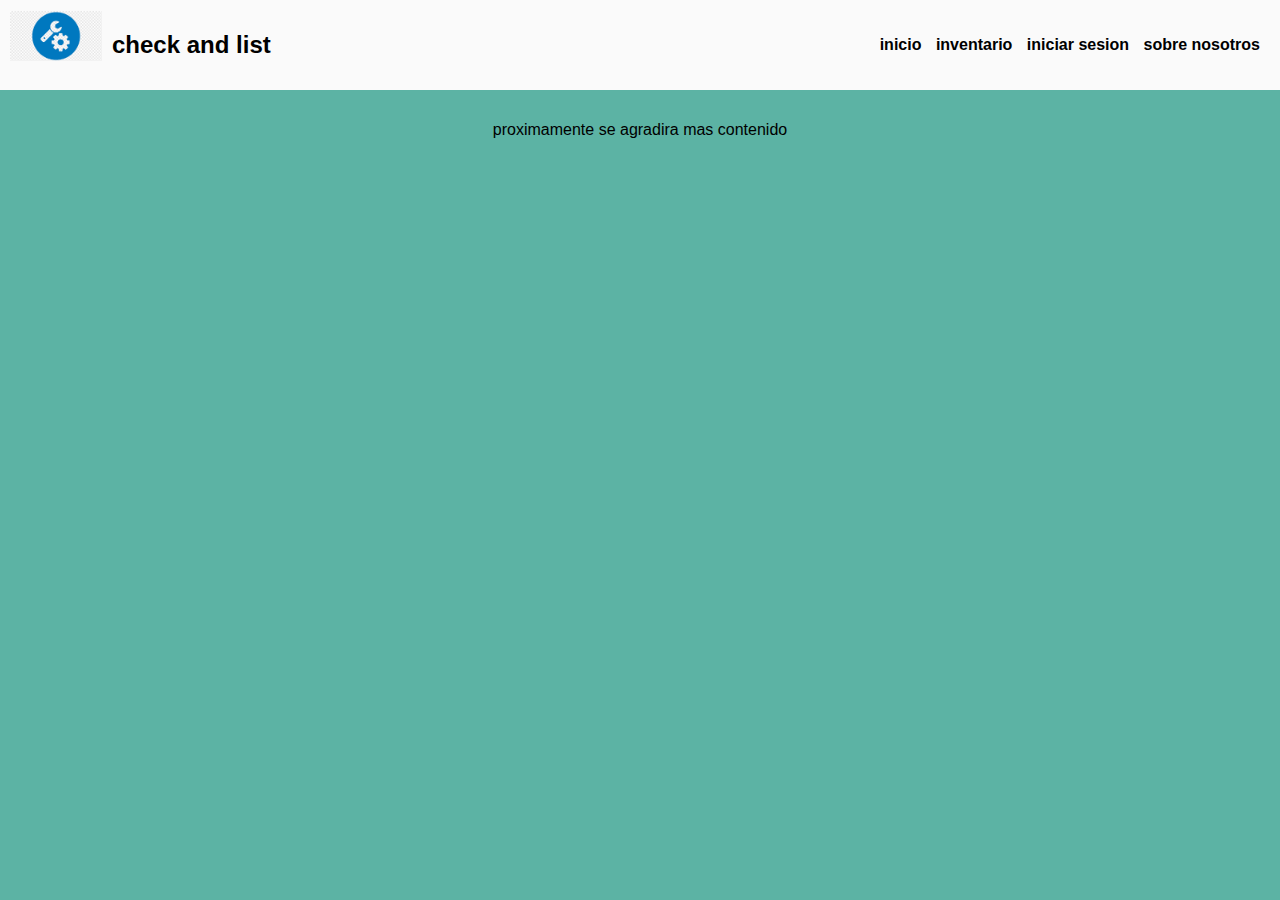
<file: index.html>
<!DOCTYPE html>
<html lang="en">
<head>
    <meta charset="UTF-8">
    <meta name="viewport" content="width=device-width, initial-scale=1.0">
    <title>Pagina web</title>
    <link rel="stylesheet" href="/styles.css">
</head>
<body>
    <header>
        <a href="#" class="logo">
            <img src="/images/software logo.png" alt="">
            <h2>check and list</h2>
        </a>
        <nav>
           <a href="" class="nav-link">inicio</a>
           <a href="/inventario.html" class="nav-link">inventario</a>
           <a href="/login.html" class="nav-link">iniciar sesion</a>
           <a href="/inicio.html" class="nav-link">sobre nosotros</a>
        </nav>
    </header>
    
 <p>proximamente se agradira mas contenido</p>
</body>
</html>
</file>
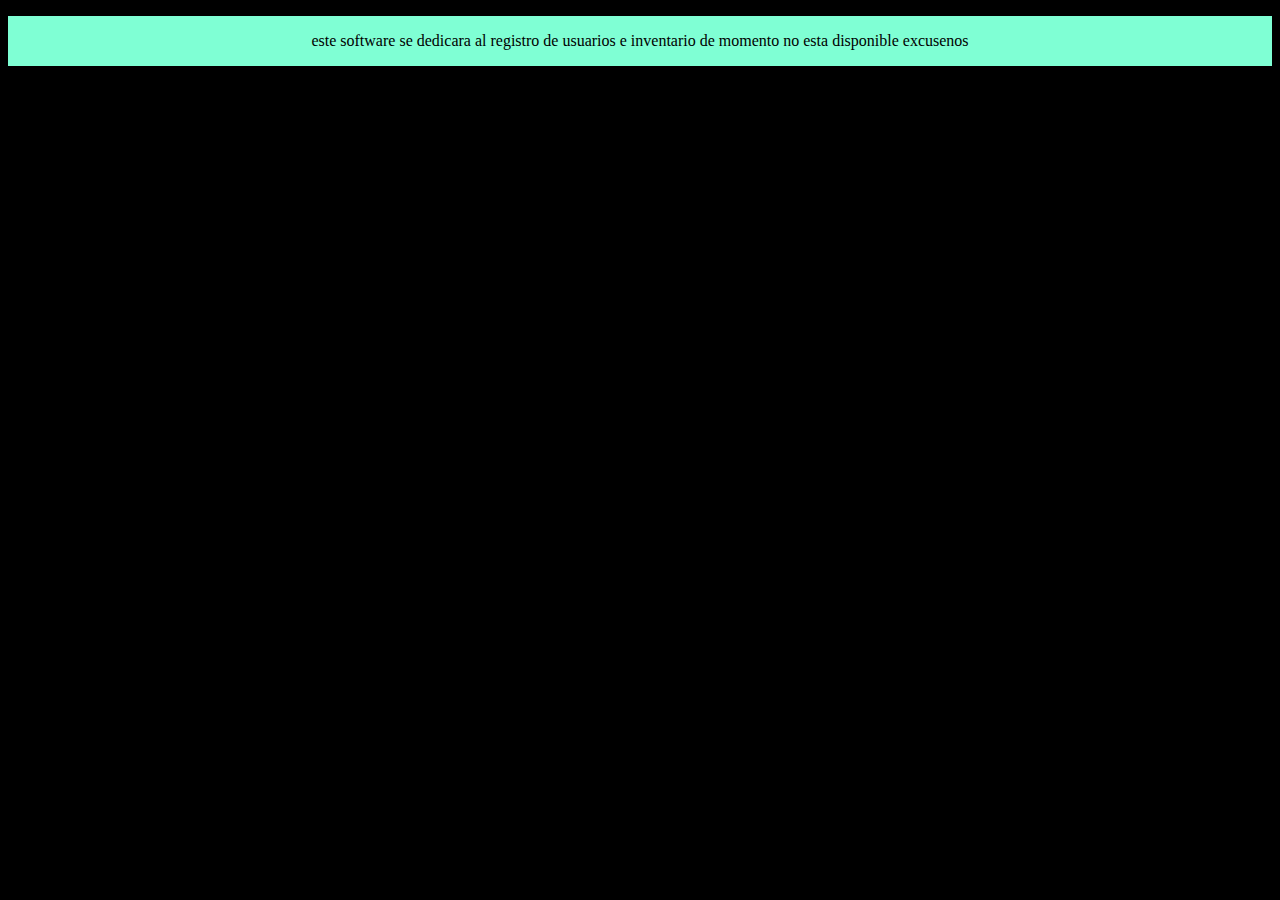
<file: inicio.html>
<!DOCTYPE html>
<html lang="en">
<head>
    <meta charset="UTF-8">
    <meta name="viewport" content="width=device-width, initial-scale=1.0">
    <title>Document</title>
    <link rel="stylesheet" href="/inicio.css">
</head>
<body>
    <p>este software se dedicara al registro de usuarios e inventario de momento no esta disponible excusenos</p>
</body>
</html>
</file>
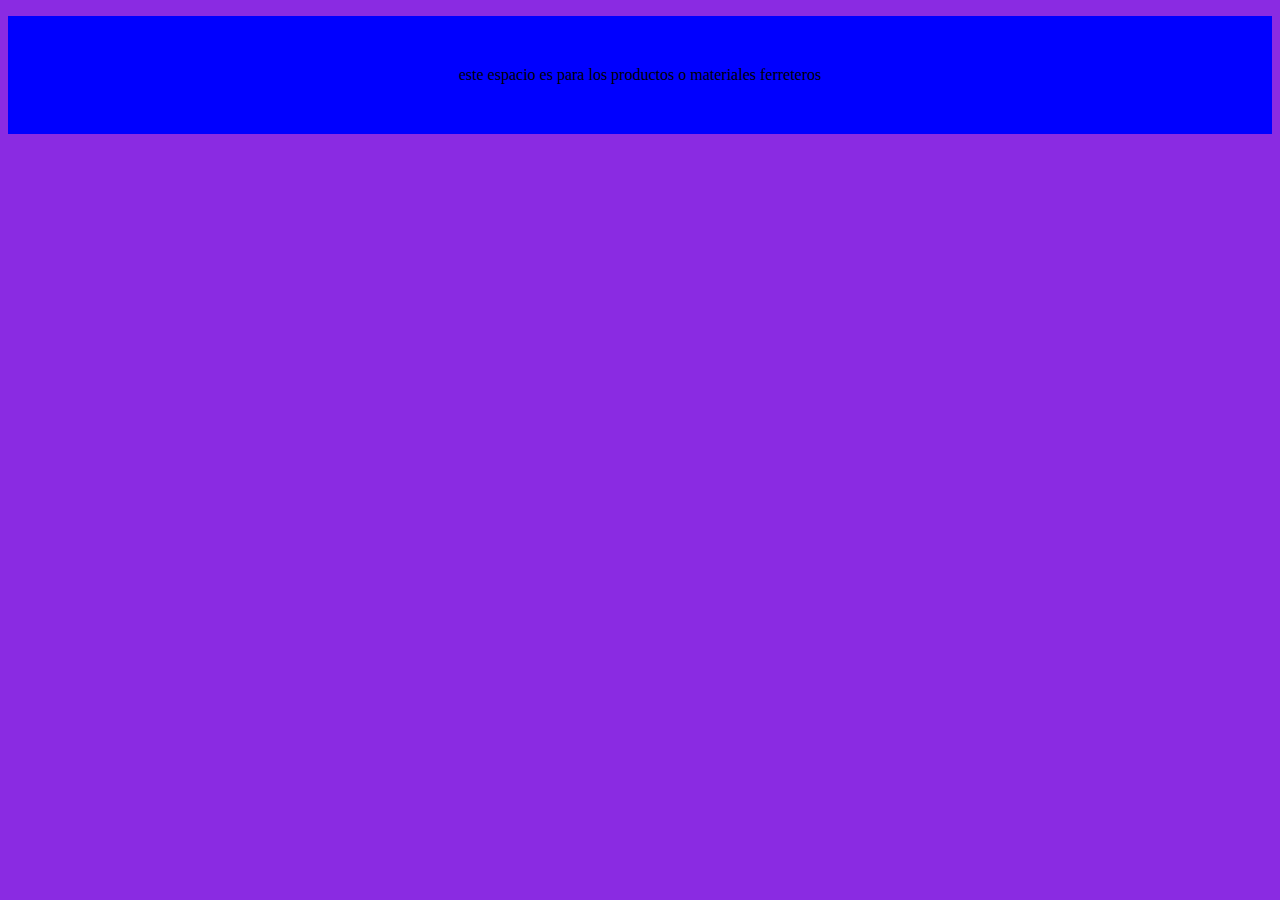
<file: inventario.html>
<!DOCTYPE html>
<html lang="en">
<head>
    <meta charset="UTF-8">
    <meta name="viewport" content="width=device-width, initial-scale=1.0">
    <title>Document</title>
    <link rel="stylesheet" href="/inventario.css">
</head>
<body>
    <p>este espacio es para los productos o materiales ferreteros</p>
</body>
</html>
</file>
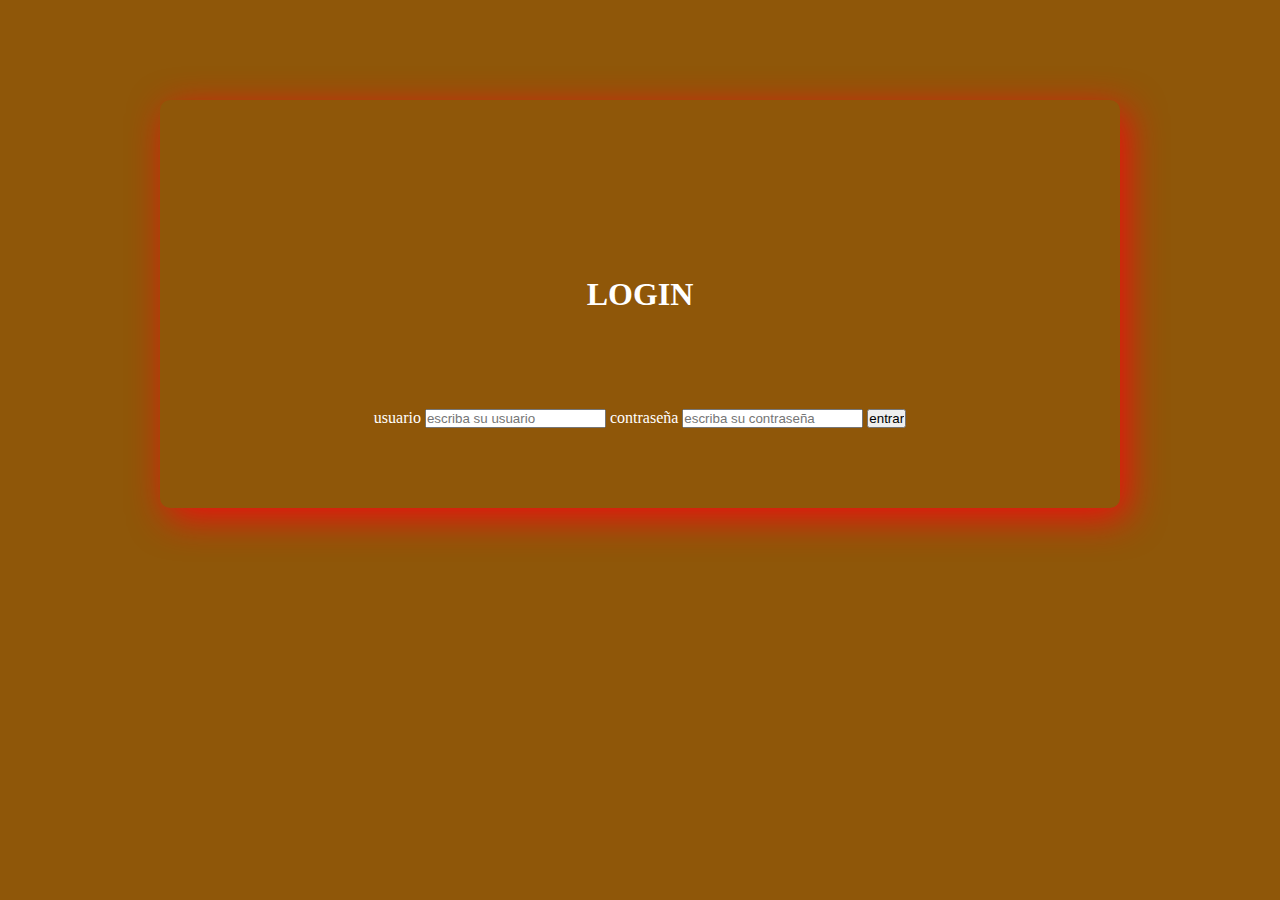
<file: login.html>
<!DOCTYPE html>
<html lang="en">
<head>
    <meta charset="UTF-8">
    <meta name="viewport" content="width=device-width, initial-scale=1.0">
    <title>Login</title>
    <link rel="stylesheet" href="/login.css">
    
</head>
<body>
    <form action="">
        <h1>LOGIN</h1>

        <label for="">usuario</label>
        <input type="text" placeholder="escriba su usuario" id="usuario">

        <label for="">contraseña</label>
        <input type="password" placeholder="escriba su contraseña" id="clave">

        <input type="button" value="entrar" onclick="loguear()">
        
    </form>

    <script src="scritp.js"></script>
</body>
</html>
</file>
<file: styles.css>
header{
    display:flex;
    height: 70px;
    background-color: rgb(250, 250, 250);
    justify-content: space-between;
    padding: 10px;
    align-items: center;
}
.logo{
    display: flex;
     
}
.logo img{
   height: 50px;
   margin-right: 10px;
  
}
body{
    font-family: sans-serif;
    margin: 0;

}
 a{
    text-decoration: none;
    color: black;
   
 }
 nav a{
    font-weight: 600;
    padding-right: 10px;
 
 }
 nav a:hover{
    color: blue;
 }
body p{
   text-align: center;
   padding: 15px;
   color: #000;
}
body{
   background-color: rgb(92, 179, 164);
}
</file>
<file: inicio.css>
p{
    text-align: center;
    background-color: aquamarine;
    padding: 16px;
    
}
body{
    background-color: black;
}
</file>
<file: inventario.css>
p{
  text-align: center;  
  background-color: blue;
  padding: 50px;
}
body{
    background-color: blueviolet;
}
</file>
<file: login.css>
*
{
   
  margin: 0;
  padding: 0;
  

}
body{
    
    width: 800px;
    background: #8f5709;
    padding: 80px;
    margin: auto;
    margin-top: 100px;
    border-radius: 10px;
    font-family: Cambria, Cochin, Georgia, Times, 'Times New Roman', serif;
    color: white;
    box-shadow: 7px 10px 37px #f00f0f;
    text-align: center;
    
  
}
h1{
  align-items: center;
  text-align: center;
  padding: 12%;


}
</file>
